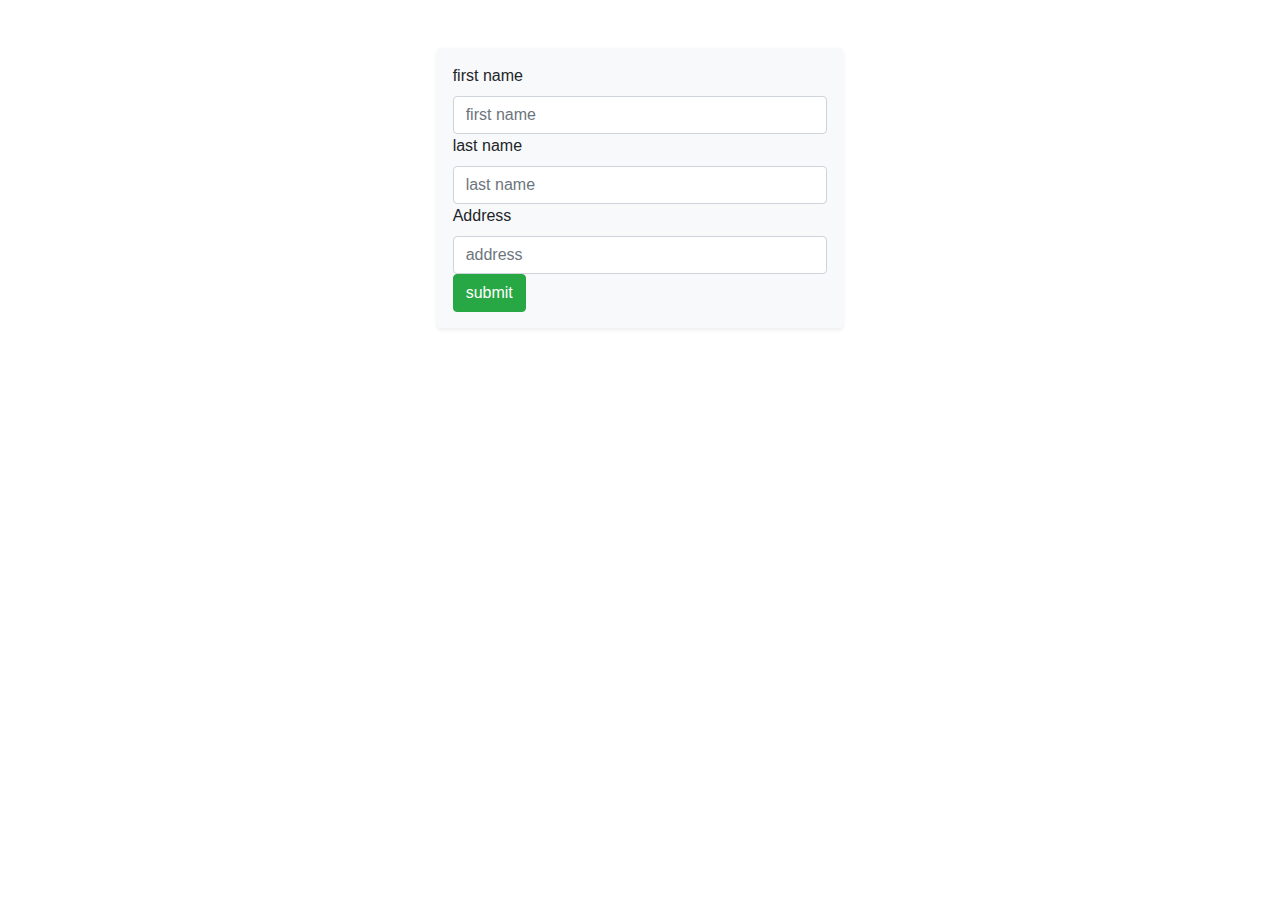
<file: bootstrap.html>
<!DOCTYPE html>
<html lang="en">
    <link rel="stylesheet" href="css/bootstrap.css">
<head>
    <meta charset="UTF-8">
    <meta name="viewport" content="width=device-width, initial-scale=1.0">
    <title>bootstrap template</title>
    
</head>
<body>
    <!-- <div class="row">
    <div class="bg-dark col-md-3">
    Lorem ipsum dolor sit amet consectetur adipisicing elit. Ea voluptatem perferendis necessitatibus, quas praesentium aliquid aut iste adipisci dignissimos fuga ratione iusto voluptates exercitationem animi tenetur sed modi eaque sapiente.
    </div>

    <div class="bg-primary col-md-3">
    Lorem ipsum dolor sit amet consectetur adipisicing elit. Qui, vel facere quidem explicabo non assumenda, perspiciatis earum natus ducimus eligendi omnis quisquam optio tempora. Unde accusamus ab nemo sequi error.
    
    </div> -->
    <div class="row">
        <div class="col-4"></div>
        <div class="col-4">
            <form class="rounded bg-light shadow-sm p-3 mt-5" >
                <div class="form group">
                <label for="">first name</label>
                <input class="form-control" type="text" placeholder="first name" />
                </div>
        
                <div class="form group">
                <label for="">last name</label>
                <input class="form-control" type="text" placeholder="last name" />
                </div>
        
                <div class="form group">
                <label for="">Address</label>
                <input class="form-control" type="text" placeholder="address" />
                </div>

                <button class="btn btn-success">submit</button>
            </form>
            
        </div>   
        

        <div class="col-4"></div>
    </div>


    
    </div>

</body>
</html>
</file>
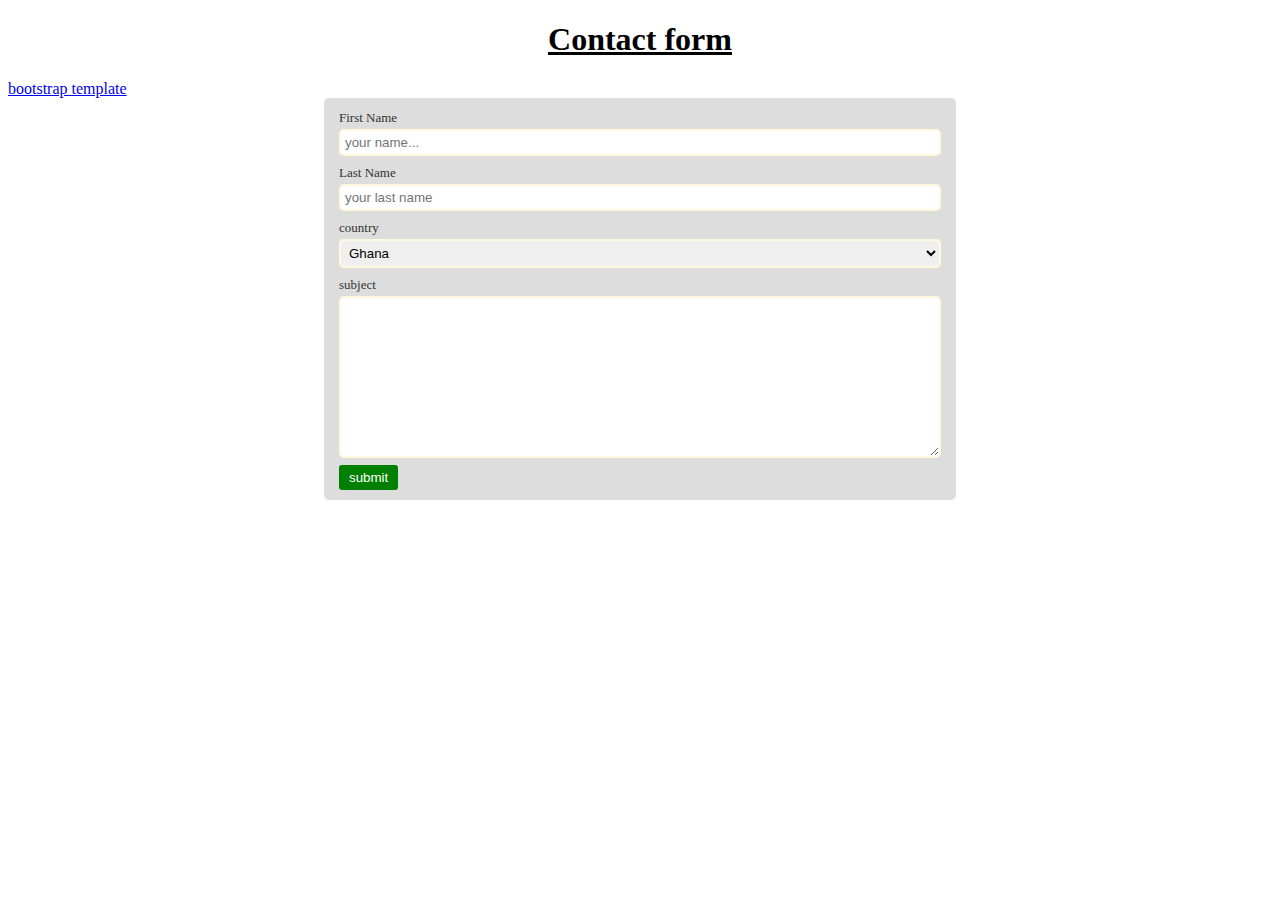
<file: css/form.html>
<!DOCTYPE html>
<html lang="en">
    <head>
        <meta charset="UTF-8"/>
        <mata name="viewport" content="width=device-width", initial-scale="1.0"> 
<title>
kannyiri form
</title> 

<link rel="stylesheet" href="./form.css" type="text/css">

    </head>
    <body>
        <section>
            <h1 class="header">Contact form</h1>
            <a href="bootstrap.html">
                bootstrap template
            </a>
        </section>
        <section>
            <article id="form-container">
                <form action="">
                    <label for="first">First Name</label>
                    <input class="form-input" type="text" id="first" placeholder="your name..." />

                    <label for="last">Last Name</label>
                    <input class="form-input" type="text" id="last" placeholder="your last name" />

                    <label for="country">country</label>
                    <select class="form-input" name="" id="countries">
                        <option value="aus">Australia</option>
                        <option value="gh"selected>Ghana</option>
                        <option value="ng">Nigeria</option>
                        <option value="ky">Kenya</option>
                        <option value="ca">Canada</option>
                    </select>
                    <label for="subject">subject</label>
                    <textarea class="form-input" name="" id="subject" cols="30" rows="10"></textarea>

                    <input type="submit" class="btn-submit" value="submit" />

                </form>
                
            </article>
        </section>
    </body>
</html>
</file>
<file: css/form.css>
.header {
text-align: center;
text-decoration: underline;
}

#form-container {
    background-color: #dddddd;
    margin: 0px 25% 0px 25%;
    border-radius: 5px;
    padding: 10px 15px;
}

.form-input{
    display: block;
    width: 100%;
    box-sizing: border-box;
    margin: 3px 0 7px 0;
    padding: 4px;
    border-radius: 5px;
    border: 2px solid cornsilk;
}
label {
    font-family: calibri;
    font-size: small;
    color: #333333;
}
.btn-submit {
    background-color: green;
    color: white;
    padding: 5px 10px;
    border-width: 0px;
    border-radius: 3px;
}
.btn-submit:hover {
background-color: purple;
text-decoration: underline;
transition: all is;
}
</file>
